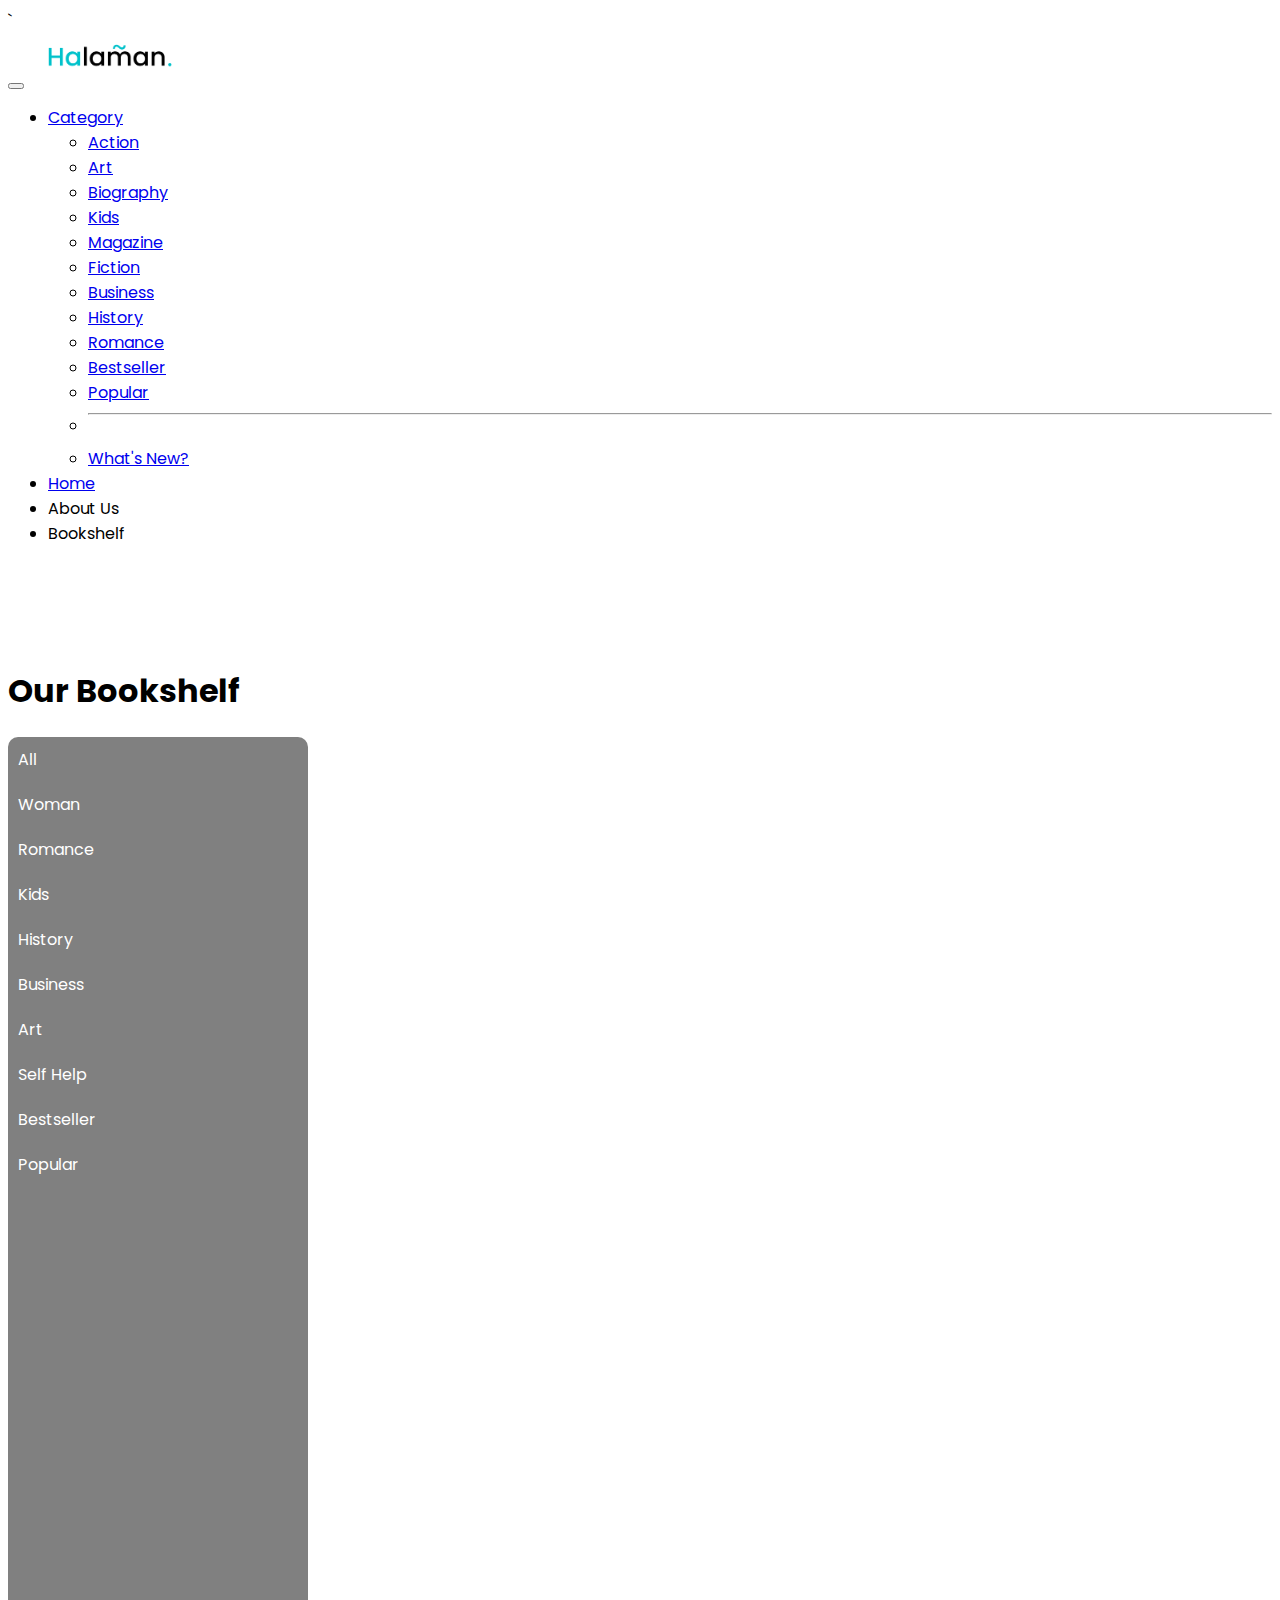
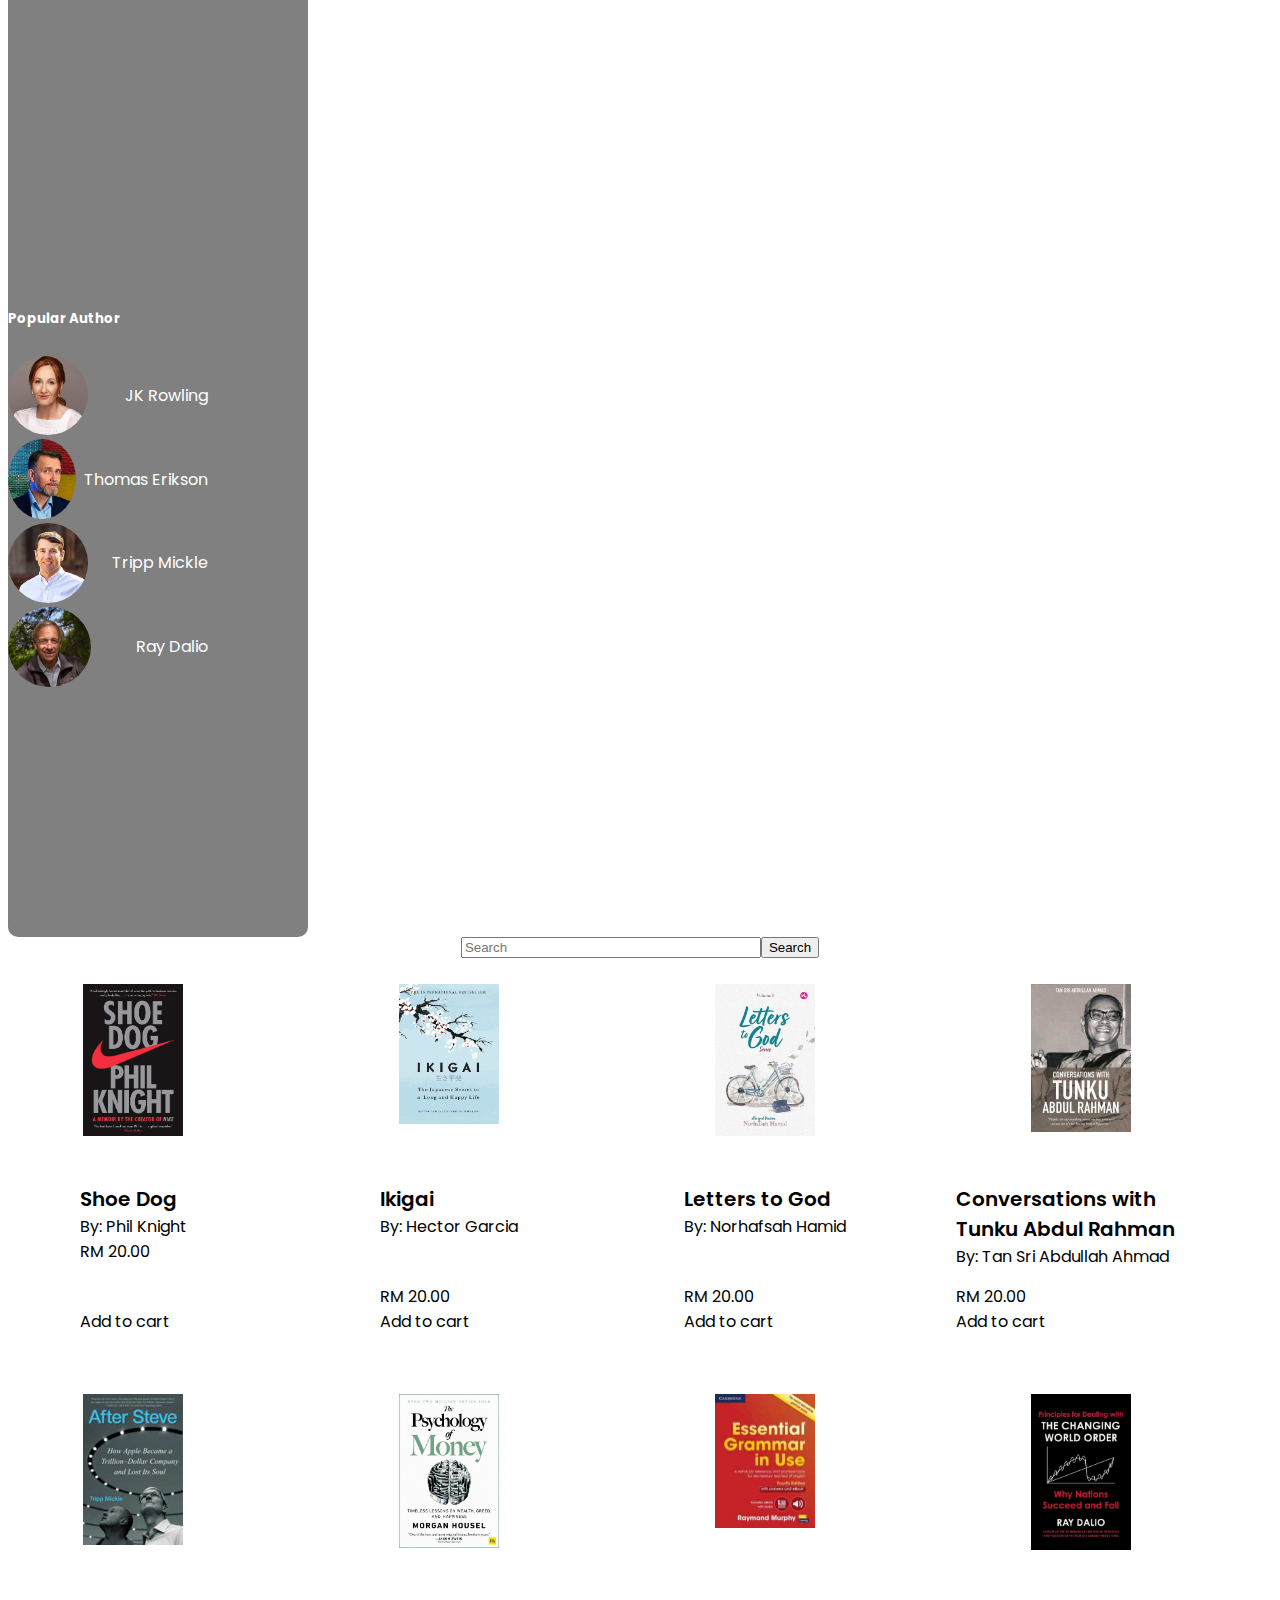
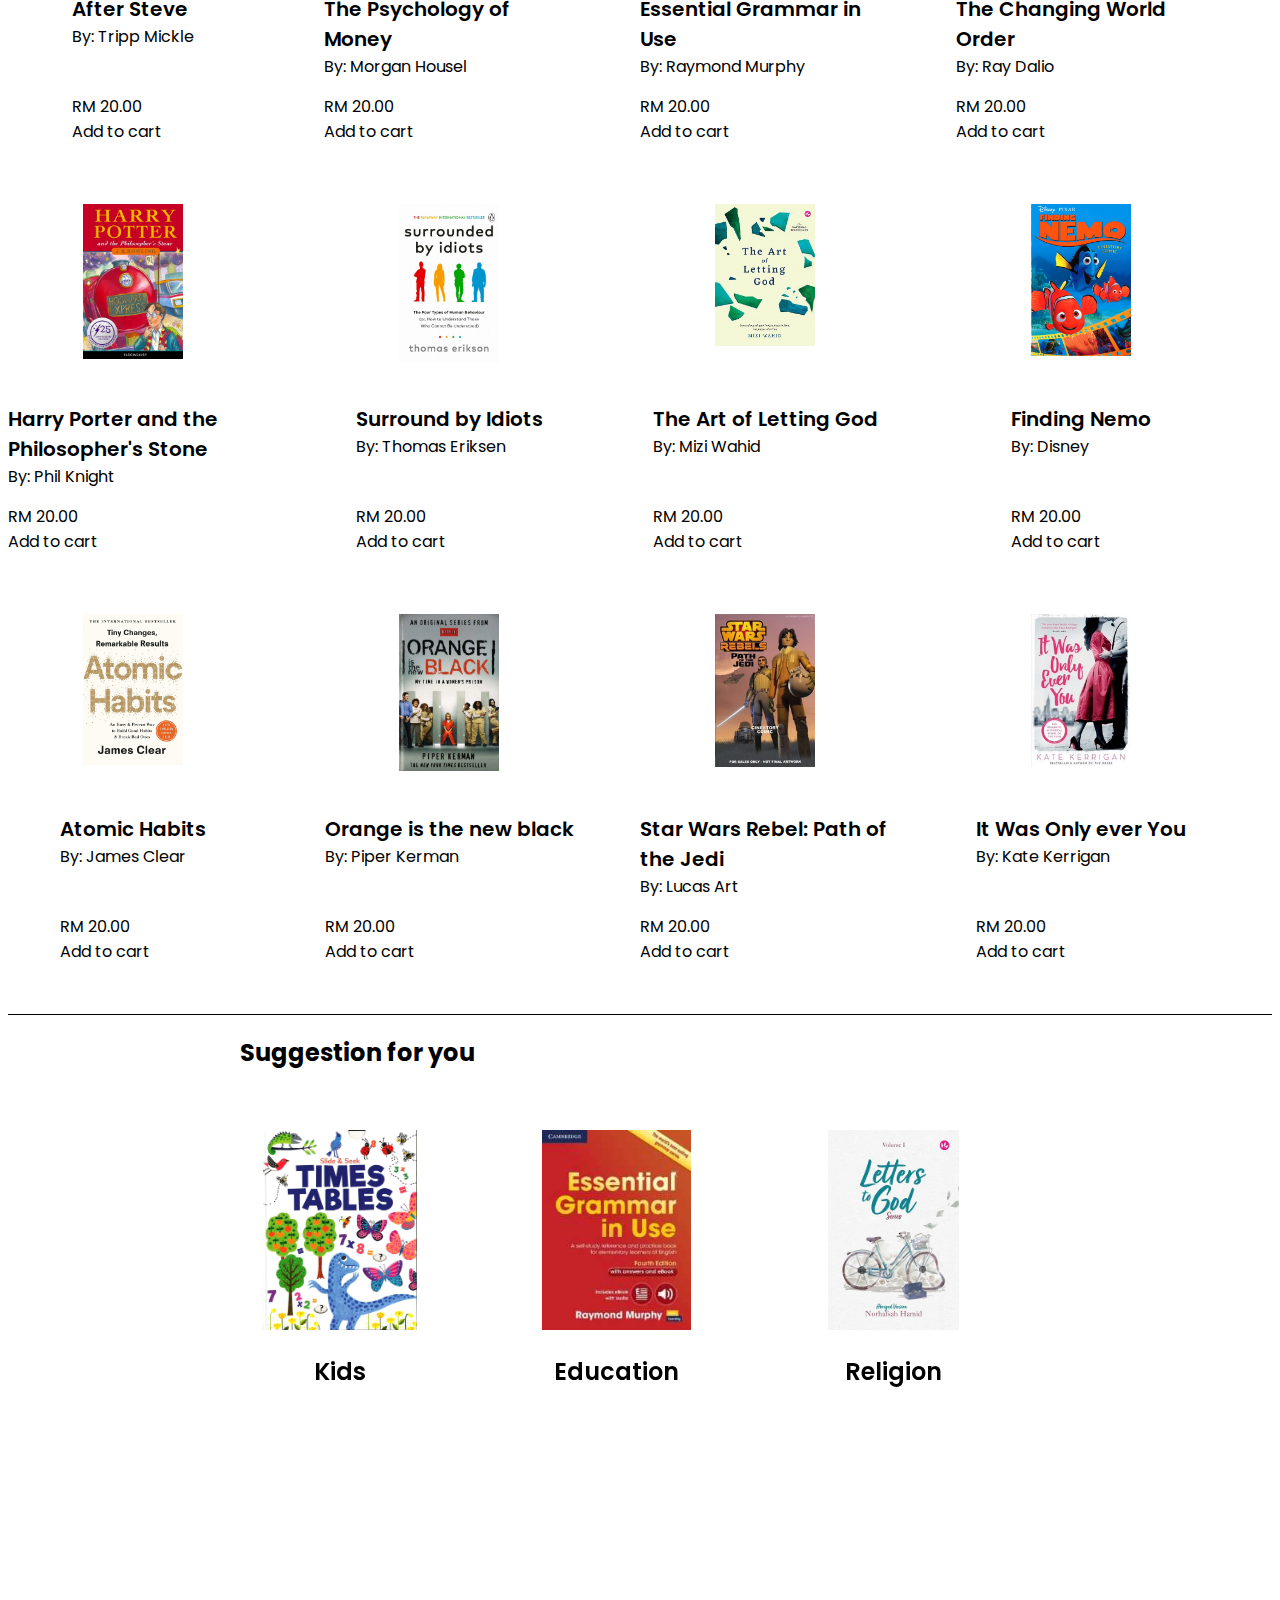
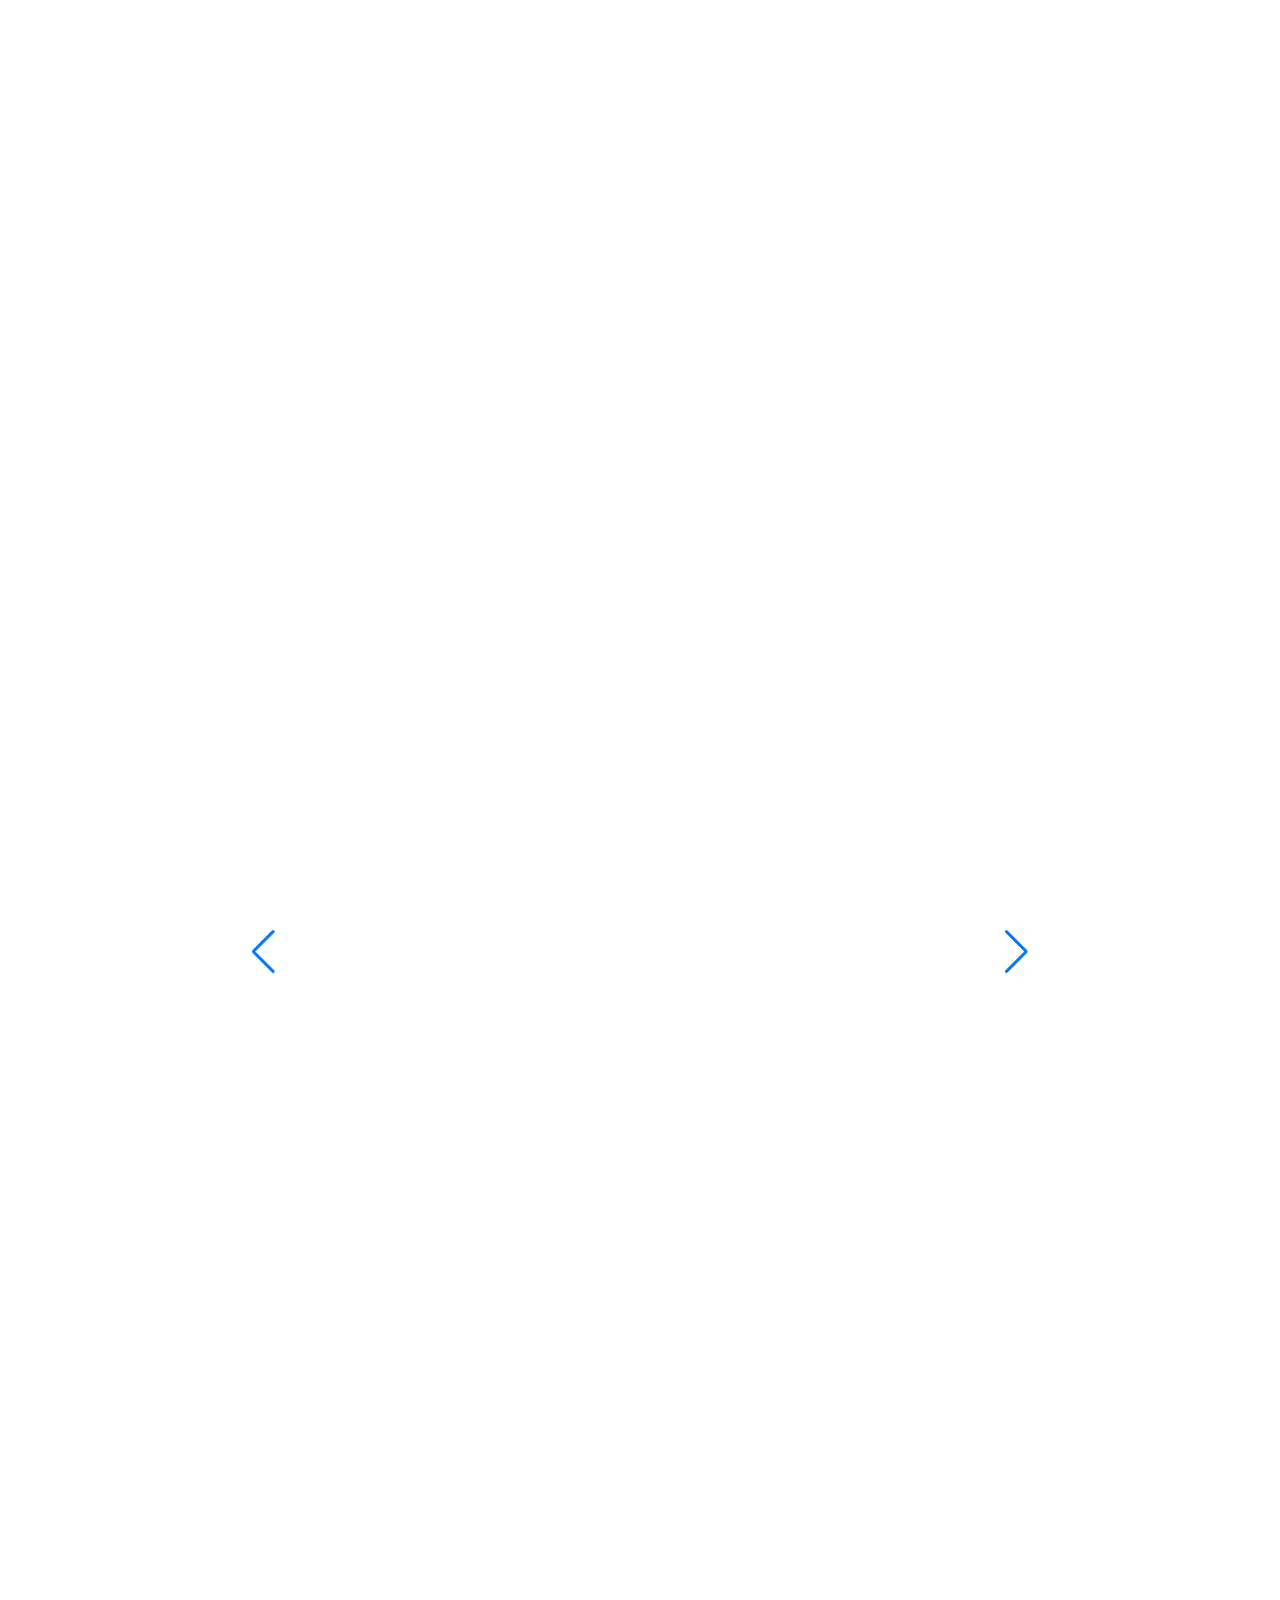
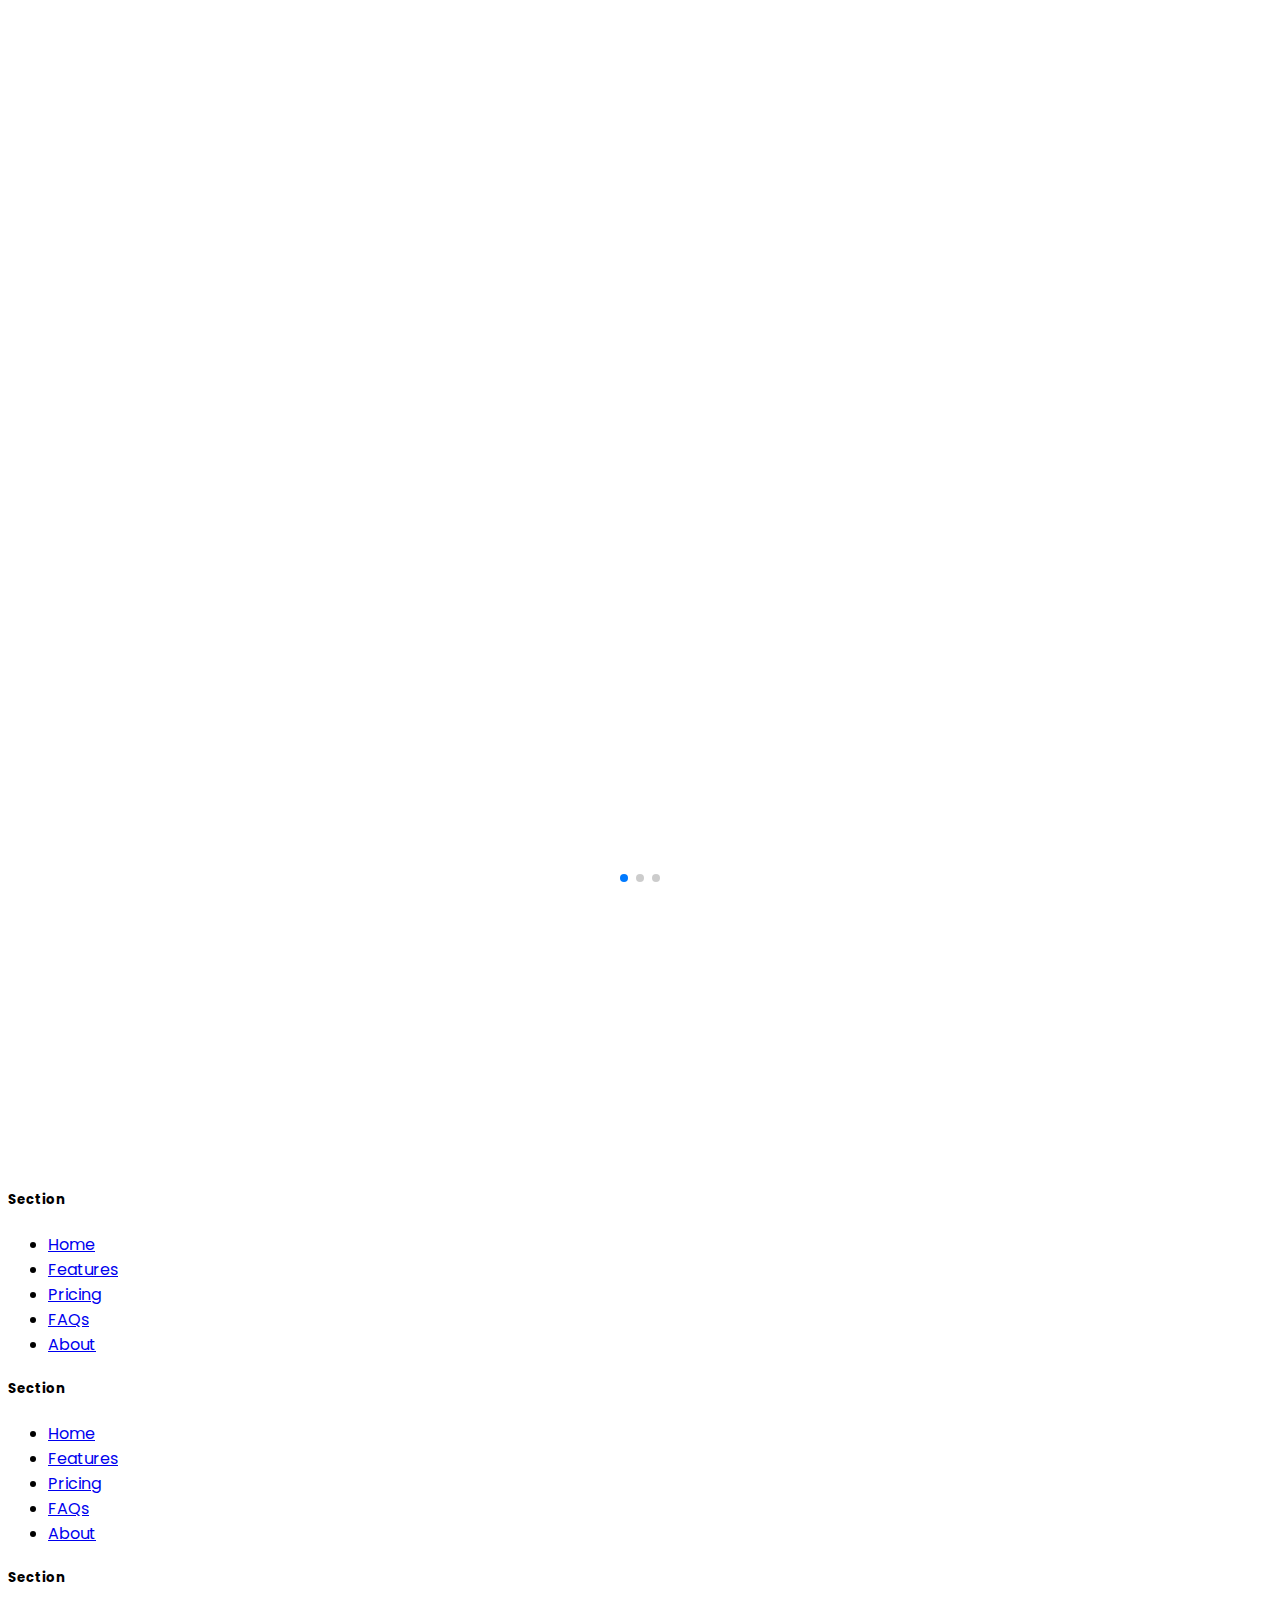
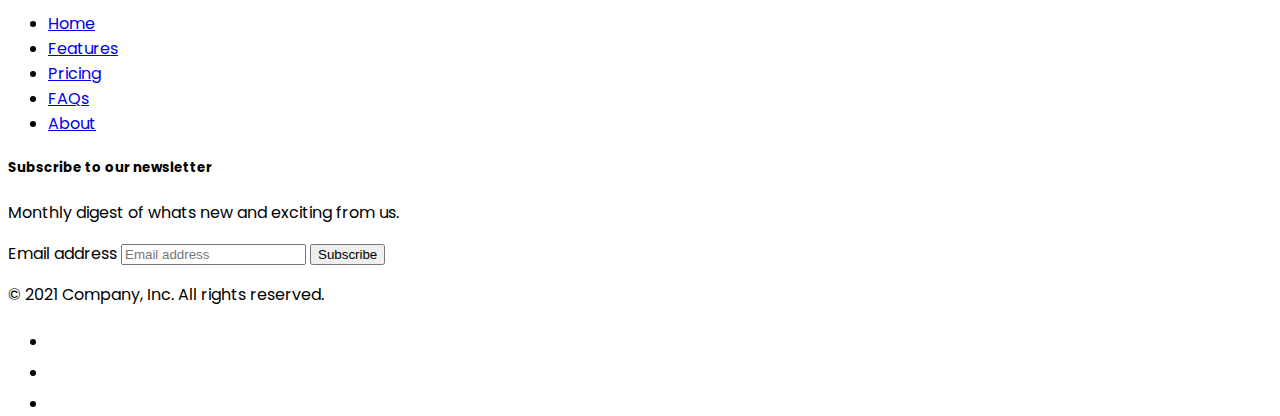
<file: categories.html>
`<!DOCTYPE html>
<html>
    <head>
        <meta charset="utf-8">
        <meta name="viewpoint" content="width=device-width,intitial-scale=1.0">
        <link rel="icon" href="images/laman-icon.png">
        <link rel="preconnect" href="https://fonts.googleapis.com">
        <link rel="preconnect" href="https://fonts.gstatic.com" crossorigin>
        <link href="https://fonts.googleapis.com/css2?family=Inter:wght@400;500;700;800&family=Poppins:wght@200;300;400;500;600;700&display=swap" rel="stylesheet">
        <!-- CSS only -->
        <link href="https://cdn.jsdelivr.net/npm/bootstrap@5.2.1/dist/css/bootstrap.min.css" rel="stylesheet" integrity="sha384-iYQeCzEYFbKjA/T2uDLTpkwGzCiq6soy8tYaI1GyVh/UjpbCx/TYkiZhlZB6+fzT" crossorigin="anonymous">
        <!-- JavaScript Bundle with Popper -->
        <script src="https://cdn.jsdelivr.net/npm/bootstrap@5.2.1/dist/js/bootstrap.bundle.min.js" integrity="sha384-u1OknCvxWvY5kfmNBILK2hRnQC3Pr17a+RTT6rIHI7NnikvbZlHgTPOOmMi466C8" crossorigin="anonymous"></script>
        <link rel="stylesheet" href="https://cdn.jsdelivr.net/npm/bootstrap-icons@1.9.1/font/bootstrap-icons.css" integrity="sha384-xeJqLiuOvjUBq3iGOjvSQSIlwrpqjSHXpduPd6rQpuiM3f5/ijby8pCsnbu5S81n" crossorigin="anonymous">
        <title>Category</title>
        <link rel="stylesheet" href="style2.css" class="">
        <link rel="stylesheet" href="style.css" class="">
        <link href="https://unpkg.com/aos@2.3.1/dist/aos.css" rel="stylesheet">
        <link rel="canonical" href="https://getbootstrap.com/docs/5.0/examples/features/">
        <!-- Link Swiper's CSS -->
        <link rel="stylesheet"href="https://cdn.jsdelivr.net/npm/swiper/swiper-bundle.min.css"/>
        <style>
        </style>
    </head>
    <body>
        <!-- Navbar -->
        <nav class="navbar navbar-expand-lg navbar-light  fixed-top bg-light">
            <div class="container">
                <a class="navbar-brand" href="index.html">
                    <img src="images/halaman.png" style="height: 50px; width:auto;">
                </a>

                <div class=" d-flex justify-content-between align-content-center" style="width: 400px;">
                    <!-- <form class="d-flex nav-search-form mx-auto" role="search">
                        <input class="form-control me-2" type="search" placeholder="Search" aria-label="Search" style="width: 2ßh00px;">
                        <button class="btn btn-outline-info" type="submit">Search</button>
                    </form> -->
                    <!-- <ul class="navbar-nav align-items-center flex-row-reverse">
                        <li class="nav-item">
                            <a class="nav-link" href="" class="row">
                                <i class="bi bi-person-circle" style="color: black;"></i>
                            </a>
                        </li>
                        <li class="nav-item">
                            <a class="nav-link" href="" class="row">
                                <i class="bi bi-cart" style="color: black;"></i>
                            </a>
                        </li> -->
                       <!-- <li class="nav-item">
                        <a class="nav-link" href="" class="">
                            <i class="bi bi-search" style="color: black;"></i>
                        </a>
                       </li> -->
                    </ul>
                </div>

                <button class="navbar-toggler" type="button" name="button" data-bs-toggle="collapse" data-bs-target="#mobileButton" aria-expanded="false">
                    <span class="navbar-toggler-icon"></span>
                </button>
                <div class="collapse navbar-collapse" id="mobileButton">
                    <ul class="navbar-nav text-center ms-auto">
                        <li class="nav-item dropdown">
                            <a class="nav-link dropdown-toggle" href="#" id="navDropdown" role="button" data-bs-toggle="dropdown">Category</a>
                            <ul class="dropdown-menu" aria-labelledby="navDropdown">
                                <li><a class="dropdown-item" href="#">Action</a></li>
                                <li><a class="dropdown-item" href="#">Art</a></li>
                                <li><a class="dropdown-item" href="#">Biography</a></li>
                                <li><a class="dropdown-item" href="#">Kids</a></li>
                                <li><a class="dropdown-item" href="#">Magazine</a></li>
                                <li><a class="dropdown-item" href="#">Fiction</a></li>
                                <li><a class="dropdown-item" href="#">Business</a></li>
                                <li><a class="dropdown-item" href="#">History</a></li>
                                <li><a class="dropdown-item" href="#">Romance</a></li>
                                <li><a class="dropdown-item" href="#">Bestseller</a></li>
                                <li><a class="dropdown-item" href="#">Popular</a></li>
                                <li><hr class="dropdown-divider"></li>
                                <li><a class="dropdown-item" href="#">What's New?</a></li>
                              </ul>
                        </li>
                        <li class="nav-item">
                            <a class="nav-link active" href="index.html">Home</a>
                        </li>
                        <li class="nav-item">
                            <a class="nav-link">About Us</a>
                        </li>
                        <li class="nav-item">
                            <a class="nav-link">Bookshelf</a>
                        </li>
                    </ul>
                </div>
            </div> 
        </nav>  
        <!--  -->
        <div class="row container-fluid">
            <h1 class="text-center cat-title">Our Bookshelf</h1>
            <div class="sidebar col col-sm-12 ms-3 pt-5 mt-5 ">
                <div class="">
                    <div class="sidebar-cat" >All</div>
                    <div class="sidebar-cat">Woman</div>
                    <div class="sidebar-cat">Romance</div>
                    <div class="sidebar-cat">Kids</div>
                    <div class="sidebar-cat">History</div>
                    <div class="sidebar-cat">Business</div>
                    <div class="sidebar-cat">Art</div>
                    <div class="sidebar-cat">Self Help</div>
                    <div class="sidebar-cat">Bestseller</div>
                    <div class="sidebar-cat">Popular</div>
                </div>
                <div class="author-container">
                    <div class="text-center">
                        <h5 class="">Popular Author</h5>
                    </div>
                    <div class="author-details ms-3 mt-3">
                        <div class="">
                            <img src="images/jk_rowling.jpg" alt="" class="author-pic" height="80px">
                        </div>
                        <div class="">JK Rowling</div>
                    </div>
                    <div class="">
                        <div class="author-details ms-3 mt-3">
                            <div class="">
                                <img src="images/thomaserikson1.jpg" alt="" class="author-pic" height="80px">
                            </div>
                            <div class="">Thomas Erikson</div>
                        </div>
                    </div>
                    <div class="">
                        <div class="author-details ms-3 mt-3">
                            <div class="">
                                <img src="images/tripp_mickle.jpg" alt="" class="author-pic" height="80px">
                            </div>
                            <div class="">Tripp Mickle</div>
                        </div>
                    </div>
                    <div class="">
                        <div class="author-details ms-3 mt-3">
                            <div class="">
                                <img src="images/ray_dalio.jpg" alt="" class="author-pic" height="80px">
                            </div>
                            <div class="">Ray Dalio</div>
                        </div>
                    </div>
                </div>
            </div>
                
            
            <div class="col-xxl-9 bookshelf-box mt-5 ms-3 container-fluid">
                <form class="d-flex nav-search-form" role="search">
                    <input class="form-control me-2" type="search" placeholder="Search" aria-label="Search" style="width: 300px;">
                    <button class="btn btn-outline-info" type="submit">Search</button>
                </form>
                <div class="book-row mt-3">
                    <div class="box Business ">
                        <div class="img-box">
                            <img src="images/book_1.jpeg" alt="" class="book-images" data-bs-toggle="tooltip" data-bs-placement="top" title="Tooltip on top">
                        </div>
                        <div class="item-details">
                            <div class=" text-center">
                                <div class="book-name">Shoe Dog</div>
                                <div class="book-author">By: Phil Knight</div>
                                <div class="">RM 20.00</div>
                            </div>
                            <div class="text-center">
                                <span class="btn btn-sm btn-outline-info mt-2">Add to cart</span>
                            </div>
                        </div>
                    </div>
                    <div class="box Self-Help ">
                        <div class="img-box">
                            <img src="images/book_24.jpeg" alt="" class="book-images">
                        </div>
                        <div class="item-details">
                            <div class=" text-center">
                                <div class="book-name">Ikigai</div>
                                <div class="book-author">By: Hector Garcia</div>
                            </div>
                            <div class="text-center">
                                <div class="">RM 20.00</div>
                                <span class="btn btn-sm btn-outline-info mt-2">Add to cart</span>
                            </div>
                        </div>  
                    </div>
                    <div class="box Religion ">
                        <div class="img-box">
                            <img src="images/book_21.jpeg" alt="" class="book-images">
                        </div>
                        <div class="item-details">
                            <div class=" text-center">
                                <div class="book-name">Letters to God</div>
                                <div class="book-author">By: Norhafsah Hamid</div>
                            </div>
                            <div class="text-center">
                                <div class="">RM 20.00</div>
                                <span class="btn btn-sm btn-outline-info mt-2">Add to cart</span>
                            </div>
                        </div>
                    </div>
                    <div class="box History ">
                        <div class="img-box">
                            <img src="images/book_7.jpeg" alt="" class="book-images">
                        </div>
                        <div class="item-details">
                            <div class=" text-center">
                                <div class="book-name">Conversations with Tunku Abdul Rahman</div>
                                <div class="book-author">By: Tan Sri Abdullah Ahmad</div>
                            </div>
                            <div class="text-center">
                                <div class="">RM 20.00</div>
                                <span class="btn btn-sm btn-outline-info mt-2">Add to cart</span>
                            </div>
                        </div>
                    </div>
                    <div class="box Business ">
                        <div class="img-box">
                            <img src="images/book_3.jpeg" alt="" class="book-images">
                        </div>
                        <div class="item-details">
                            <div class=" text-center">
                                <div class="book-name text-wrap">After Steve</div>
                                <div class="book-author">By: Tripp Mickle</div>
                            </div>
                            <div class="text-center">
                                <div class="">RM 20.00</div>
                                <span class="btn btn-sm btn-outline-info mt-2">Add to cart</span>
                            </div>
                        </div>  
                    </div>
                    <div class="box Self-Help ">
                        <div class="img-box">
                            <img src="images/book_26.jpeg" alt="" class="book-images">
                        </div>
                        <div class="item-details">
                            <div class=" text-center">
                                <div class="book-name">The Psychology of Money</div>
                                <div class="book-author">By: Morgan Housel</div>
                            </div>
                            <div class="text-center">
                                <div class="">RM 20.00</div>
                                <span class="btn btn-sm btn-outline-info mt-2">Add to cart</span>
                            </div>
                        </div> 
                    </div>
                    <div class="box ">
                        <div class="img-box">
                            <img src="images/book_15.jpeg" alt="" class="book-images">
                        </div>
                        <div class="item-details">
                            <div class=" text-center">
                                <div class="book-name">Essential Grammar in Use</div>
                                <div class="book-author">By: Raymond Murphy</div>
                            </div>
                            <div class="text-center">
                                <div class="">RM 20.00</div>
                                <span class="btn btn-sm btn-outline-info mt-2">Add to cart</span>
                            </div>
                        </div>
                    </div>
                    <div class="box Business ">
                        <div class="img-box">
                            <img src="images/book_16.jpeg" alt="" class="book-images">
                        </div>
                        <div class="item-details">
                            <div class=" text-center">
                                <div class="book-name">The Changing World Order</div>
                                <div class="book-author">By: Ray Dalio</div>
                            </div>
                            <div class="text-center">
                                <div class="">RM 20.00</div>
                                <span class="btn btn-sm btn-outline-info mt-2">Add to cart</span>
                            </div>
                        </div>
                    </div>
                    <div class="box ">
                        <div class="img-box">
                            <img src="images/book_11.jpeg" alt="" class="book-images">
                        </div>
                        <div class="item-details">
                            <div class=" text-center">
                                <div class="book-name">Harry Porter and the Philosopher's Stone</div>
                                <div class="book-author">By: Phil Knight</div>
                            </div>
                            <div class="text-center">
                                <div class="">RM 20.00</div>
                                <span class="btn btn-sm btn-outline-info mt-2">Add to cart</span>
                            </div>
                        </div> 
                    </div>
                    <div class="box Self-Help ">
                        <div class="img-box">
                            <img src="images/book_18.jpeg" alt="" class="book-images">
                        </div>
                        <div class="item-details">
                            <div class=" text-center">
                                <div class="book-name">Surround by Idiots</div>
                                <div class="book-author">By: Thomas Eriksen</div>
                            </div>
                            <div class="text-center">
                                <div class="">RM 20.00</div>
                                <span class="btn btn-sm btn-outline-info mt-2">Add to cart</span>
                            </div>
                        </div>   
                    </div>
                    <div class="box ">
                        <div class="img-box">
                            <img src="images/book_20.jpeg" alt="" class="book-images">
                        </div>
                        <div class="item-details">
                            <div class=" text-center">
                                <div class="book-name">The Art of Letting God</div>
                                <div class="book-author">By: Mizi Wahid</div>
                            </div>
                            <div class="text-center">
                                <div class="">RM 20.00</div>
                                <span class="btn btn-sm btn-outline-info mt-2">Add to cart</span>
                            </div>
                        </div>   
                    </div>
                    <div class="box ">
                        <div class="img-box">
                            <img src="images/book_32.webp" alt="" class="book-images">
                        </div>
                        <div class="item-details">
                            <div class=" text-center">
                                <div class="book-name">Finding Nemo</div>
                                <div class="book-author">By: Disney</div>
                            </div>
                            <div class="text-center">
                                <div class="">RM 20.00</div>
                                <span class="btn btn-sm btn-outline-info mt-2">Add to cart</span>
                            </div>
                        </div>   
                    </div>
                    <div class="box ">
                        <div class="img-box">
                            <img src="images/book_25.jpeg" alt="" class="book-images">
                        </div>
                        <div class="item-details">
                            <div class=" text-center">
                                <div class="book-name">Atomic Habits</div>
                                <div class="book-author">By: James Clear</div>
                            </div>
                            <div class="text-center">
                                <div class="">RM 20.00</div>
                                <span class="btn btn-sm btn-outline-info mt-2">Add to cart</span>
                            </div>
                        </div>   
                    </div>
                    <div class="box ">
                        <div class="img-box">
                            <img src="images/book_34.webp" alt="" class="book-images">
                        </div>
                        <div class="item-details">
                            <div class=" text-center">
                                <div class="book-name">Orange is the new black</div>
                                <div class="book-author">By: Piper Kerman</div>
                            </div>
                            <div class="text-center">
                                <div class="">RM 20.00</div>
                                <span class="btn btn-sm btn-outline-info mt-2">Add to cart</span>
                            </div>
                        </div>   
                    </div>
                    <div class="box ">
                        <div class="img-box">
                            <img src="images/book_33.avif" alt="" class="book-images">
                        </div>
                        <div class="item-details">
                            <div class=" text-center">
                                <div class="book-name">Star Wars Rebel: Path of the Jedi</div>
                                <div class="book-author">By: Lucas Art</div>
                            </div>
                            <div class="text-center">
                                <div class="">RM 20.00</div>
                                <span class="btn btn-sm btn-outline-info mt-2">Add to cart</span>
                            </div>
                        </div>   
                    </div>
                    <div class="box">
                        <div class="img-box">
                            <img src="images/book_31.avif" alt="" class="book-images">
                        </div>
                        <div class="item-details">
                            <div class=" text-center">
                                <div class="book-name">It Was Only ever You</div>
                                <div class="book-author">By: Kate Kerrigan</div>
                            </div>
                            <div class="text-center">
                                <div class="">RM 20.00</div>
                                <span class="btn btn-sm btn-outline-info mt-2">Add to cart</span>
                            </div>
                        </div>   
                    </div>
                </div>
            </div>
        </div>

        <!-- Suggestion for you  section-->
        <div class="">
            <div class="container swiper mySwiper ">
                <h2 class="mt-5 text-center">Suggestion for you</h2>
                <div class="col swiper-wrapper" height="700px">
                    <div class="col swiper-slide">
                        <div class=" popular-sec">
                            <div class="">
                                <img src="images/book_29.webp" alt="" class="" style="height:200px; width: auto; margin-top: 40px;">
                            </div>
                            <p class="popular-paragraph text-center">Kids</p>
                        </div>
                    </div>
                    <div class="col swiper-slide">
                        <div class="col popular-sec">
                            <div class="">
                                <img src="images/book_15.jpeg" alt="" class="" style="height:200px; width: auto; margin-top: 40px;">
                            </div>
                            <p class="popular-paragraph text-center">Education</p>
                        </div>
                    </div>
                    <div class="col swiper-slide">
                        <div class="col popular-sec">
                            <div class="">
                                <img src="images/book_21.jpeg" alt="" class="" style="height:200px; width: auto; margin-top: 40px;">
                            </div>
                            <p class="popular-paragraph text-center">Religion</p>
                        </div>
                    </div>
                    <div class="col swiper-slide">
                        <div class="col popular-sec">
                            <div class="">
                                <img src="images/book_31.avif" alt="" class="" style="height:200px; width: auto; margin-top: 40px;">
                            </div>
                            <p class="popular-paragraph text-center">Romance</p>
                        </div>
                    </div>
                    <div class="col swiper-slide">
                        <div class="col popular-sec">
                            <div class="">
                                <img src="images/book_18.jpeg" alt="" class="" style="height:200px; width: auto; margin-top: 40px;">
                            </div>
                            <p class="popular-paragraph text-center">Self Help</p>
                        </div>
                    </div>
                    <div class="col swiper-slide">
                        <div class="col popular-sec">
                            <div class="">
                                <img src="images/book_32.webp" alt="" class="" >
                            </div>
                            <p class="popular-paragraph text-center">Comic</p>
                        </div>
                    </div>
                    <div class="col swiper-slide">
                        <div class="col popular-sec">
                            <div class="">
                                <img src="images/book_9.jpeg" alt="" class="" >
                            </div>
                            <p class="popular-paragraph text-center">History & Archaeology</p>
                        </div>
                    </div>
                    <div class="col swiper-slide">
                        <div class="col popular-sec">
                            <div class="">
                                <img src="images/book_13.jpeg" alt="" class="" >
                            </div>
                            <p class="popular-paragraph text-center">Fiction</p>
                        </div>
                    </div>
                    <div class="col swiper-slide">
                        <div class="col popular-sec">
                            <div class="">
                                <img src="images/book_6.jpeg" alt="" class="" >
                            </div>
                            <p class="popular-paragraph text-center">Business</p>
                        </div>
                    </div>
                    <!-- <div class="col swiper-slide">
                        <div class="col popular-sec">
                            <div class="">
                                <img src="images/book_25.jpeg" alt="" class="" >
                            </div>
                            <p class="popular-paragraph text-center">Motivation</p>
                        </div>
                    </div> -->
                </div>
                <div class="swiper-button-next"></div>
                <div class="swiper-button-prev"></div>
                <div class="swiper-pagination"></div>
            </div>
        </div>

       <!-- Footer -->
        <div class="container-fluid mt-5 bg-light">
            <footer class="py-5 footer-sec">
            <div class="row">
                <div class="col-2">
                <h5>Section</h5>
                <ul class="nav flex-column">
                    <li class="nav-item mb-2"><a href="#" class="nav-link p-0 text-muted">Home</a></li>
                    <li class="nav-item mb-2"><a href="#" class="nav-link p-0 text-muted">Features</a></li>
                    <li class="nav-item mb-2"><a href="#" class="nav-link p-0 text-muted">Pricing</a></li>
                    <li class="nav-item mb-2"><a href="#" class="nav-link p-0 text-muted">FAQs</a></li>
                    <li class="nav-item mb-2"><a href="#" class="nav-link p-0 text-muted">About</a></li>
                </ul>
                </div>
        
                <div class="col-2">
                <h5>Section</h5>
                <ul class="nav flex-column">
                    <li class="nav-item mb-2"><a href="#" class="nav-link p-0 text-muted">Home</a></li>
                    <li class="nav-item mb-2"><a href="#" class="nav-link p-0 text-muted">Features</a></li>
                    <li class="nav-item mb-2"><a href="#" class="nav-link p-0 text-muted">Pricing</a></li>
                    <li class="nav-item mb-2"><a href="#" class="nav-link p-0 text-muted">FAQs</a></li>
                    <li class="nav-item mb-2"><a href="#" class="nav-link p-0 text-muted">About</a></li>
                </ul>
                </div>
        
                <div class="col-2">
                <h5>Section</h5>
                <ul class="nav flex-column">
                    <li class="nav-item mb-2"><a href="#" class="nav-link p-0 text-muted">Home</a></li>
                    <li class="nav-item mb-2"><a href="#" class="nav-link p-0 text-muted">Features</a></li>
                    <li class="nav-item mb-2"><a href="#" class="nav-link p-0 text-muted">Pricing</a></li>
                    <li class="nav-item mb-2"><a href="#" class="nav-link p-0 text-muted">FAQs</a></li>
                    <li class="nav-item mb-2"><a href="#" class="nav-link p-0 text-muted">About</a></li>
                </ul>
                </div>
        
                <div class="col-4 offset-1">
                <form>
                    <h5>Subscribe to our newsletter</h5>
                    <p>Monthly digest of whats new and exciting from us.</p>
                    <div class="d-flex w-100 gap-2">
                    <label for="newsletter1" class="visually-hidden">Email address</label>
                    <input id="newsletter1" type="text" class="form-control" placeholder="Email address">
                    <button class="btn btn-primary" type="button">Subscribe</button>
                    </div>
                </form>
                </div>
            </div>
        
            <div class="d-flex justify-content-between py-4 my-4 border-top">
                <p>&copy; 2021 Company, Inc. All rights reserved.</p>
                <ul class="list-unstyled d-flex">
                <li class="ms-3"><a class="link-dark" href="#"><svg class="bi" width="24" height="24"><use xlink:href="#twitter"/></svg></a></li>
                <li class="ms-3"><a class="link-dark" href="#"><svg class="bi" width="24" height="24"><use xlink:href="#instagram"/></svg></a></li>
                <li class="ms-3"><a class="link-dark" href="#"><svg class="bi" width="24" height="24"><use xlink:href="#facebook"/></svg></a></li>
                </ul>
            </div>
            </footer>
        </div>
  
         <!-- Swiper JS -->
         <script src="https://cdn.jsdelivr.net/npm/swiper/swiper-bundle.min.js"></script>

         <!-- Initialize Swiper -->
         <script>
             var swiper = new Swiper(".mySwiper", {
                 slidesPerView: 3,
                 spaceBetween: 30,
                 slidesPerGroup: 3,
                 loop: true,
                 loopFillGroupWithBlank: true,
                 pagination: {
                 el: ".swiper-pagination",
                 clickable: true,
                 },
                 navigation: {
                 nextEl: ".swiper-button-next",
                 prevEl: ".swiper-button-prev",
                 },
             });
         </script>
         <script src="script.js"></script>
    </body>
</html>
</file>
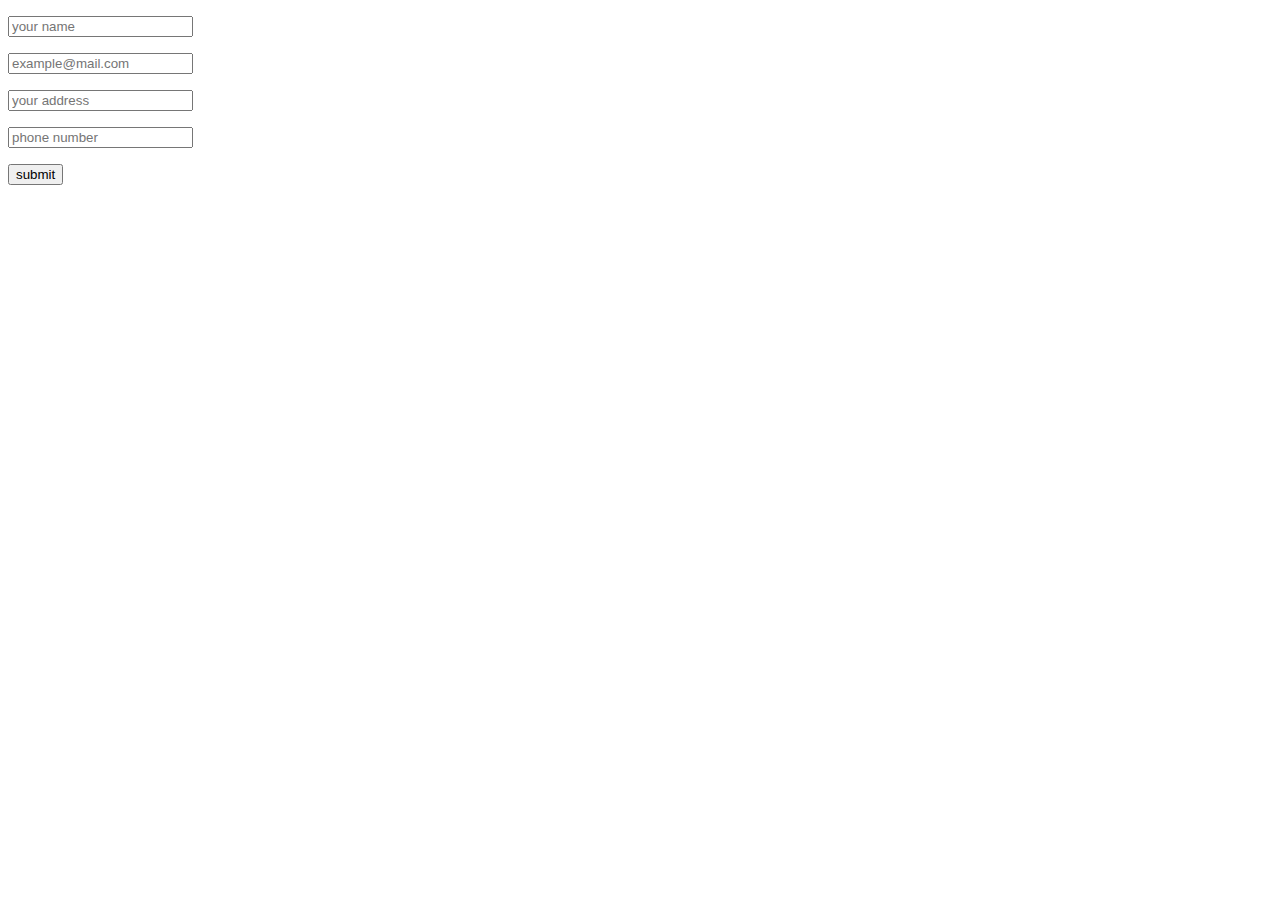
<file: insert_interface.html>
<!DOCTYPE html>
<html>
    <head></head>
    <body>
        <form action="insert.php" method="post">
            <input type="hidden" name="new" value="1">
            <p> <input type="text" name="person_name" placeholder="your name" required></p>
            <p> <input type="text" name="email" placeholder="example@mail.com" required></p>
            <p> <input type="text" name="address" placeholder="your address" required></p>
            <p> <input type="text" name="phone" placeholder="phone number" required></p>
            <p> <input type="submit" name="submit" value="submit"></p>
        </form>
    </body>
</html>
</file>
<file: style2.css>
.cat-title {
    padding-top: 100px;
}

.sidebar {
    background-color: grey;
    color: white;
    height: 1800px;
    width: 300px;
    border-radius: 10px;

}


.sidebar-cat {
    padding: 10px;
}

.sidebar-cat:hover {
    background-color: rgb(52, 52, 52);
    cursor:pointer;
    border-radius: 10px;
}

.author-container {
    margin-top: 700px;
    height: 400px;
    display: flex;
    flex-direction: column;
    align-items: flex-start;
    justify-content: space-between;
}

.author-details {
    display: flex;
    justify-content: space-between;
    width: 200px;
    align-items: center;

}

.author-pic {
    border-radius: 50%;
    object-fit: cover;
}

.nav-search-form {
    display: flex;
    justify-content: center;
}

.bookshelf-box {
    border-bottom: 1px solid;
}

.search-input {
    height: 100px
}

.search-book {
    width: 400px;
    
}

.book-row {
    display: grid;
    grid-template-columns: 1fr 1fr 1fr 1fr;
}

.img-box {
    height: 200px;
}

.hide {
    display: none;
}

.box {
    width: 250px;
    height: 400px;
    margin-top: 10px;
    display: flex;
    flex-direction: column;
    align-items: center;
    justify-content: flex-start;
    transition: 0.8s;
}

.box:hover {
    transform: scale(0.9);
    box-shadow: 10px 5px 9px aqua;
}

.book-images {
    width: 100px;
    height:auto;
}

.book-name {
    font-size: 20px;
    font-weight: 600;
}

.item-details {
    display: flex;
    flex-direction: column;
    justify-content: space-between;
    height: 150px;
}

.footer-sec {
    margin-top: 300px;
}
</file>
<file: style.css>
body {
    height: 3000px;
    font-family: Poppins, Arial, Helvetica, sans-serif;
}

.navbar {
    z-index: 1000
}

.nav-link:hover {
    cursor: pointer;
}

.hero-main {
    background-image: url(images/Purple-Aesthetic-Wallpaper.jpeg);
    padding-top: 100px;
    padding-bottom: 80px;
}

.hero-h1 {
    color: white;
    font-weight: 500;
}

.carousel-inner {
    background-image:linear-gradient(45deg,rgb(80, 152, 177),rgb(123, 33, 207));
    background-image: url(images/wp5910896\ -\ Edited.png);
    height: 400px;
    
}

.customer-img {
    border-radius: 50%;
    height: 80px;
    width: 80px;
    object-fit: cover;
}

.carousel-item {
    width: 100%;
    height: 400px;
    color:white;
}



.book-image {
    display: flex;
    flex-direction: column;
    justify-content: center;
    margin-left: 10px;
    
}

.sec-title {
    margin-top: 80px;
    border-bottom: solid 1px rgb(171, 169, 169);
}

.sectionA {
    margin-top: 40px;
    
}


.bestseller-sec {
    width: 300px;
    height: 250px;
    display: grid;
    grid-template-columns: 1fr 1fr;

}

.left-bestseller {
    display: grid;
    grid-template-columns: 1fr 1fr;
}

.section-details {
    font-family: Poppins;
    display: flex;
    flex-direction: column;
    justify-content: center;
}


.author {
    font-size: 20px;
    font-weight:500;
}

.booktitle {
    margin-top: 20px;
    
}

.price {
    font-size: 14px;
    margin-top: 10px;
    color: rgb(157, 157, 43);
    font-weight: bold;
  
}

.price:hover {
    cursor: pointer;
}

.sectionB {
    background-color: rgba(212, 212, 212, 0.653);
    border-radius: 10px;
    /* width: 500px; */
    margin-top:40px ;
    
}

.discount-flex {
    display: flex;
    flex-direction: row;
    justify-content: center;

}

.discount-box {
    width: 370px;
    height: 200px;
    padding: 10px;
    margin-top: 10px;
    
}

.book-discount {
    align-items: center;
    justify-content: center;
    margin-top: 20px;
    display: grid;
    grid-template-columns: 1fr 1fr;
   
}


.price-discount {
    display:flex;
    align-items: center;
    margin-top: 10px;
}

.bd-placeholder-img {
    font-size: 1.125rem;
    text-anchor: middle;
    -webkit-user-select: none;
    -moz-user-select: none;
    user-select: none;
  }

  @media (min-width: 768px) {
    .bd-placeholder-img-lg {
      font-size: 3.5rem;
    }
  }

  .swiper {
    width: 800px;
  }


  .popular-sec {
    width: 200px;
    height: 320px;
    border-radius: 10px;
    display: flex;
    flex-direction: column;
    align-items: center;
    transition: transform 1s;
  }

  .popular-sec img {
    height:200px; 
    width: auto;
    margin-top: 40px;
  }

  .popular-paragraph {
    font-size: 24px;
    font-weight:600;
  }

  .popular-sec:hover {
    transform: scale(1.2);
    /* box-shadow: 10px 5px 8px rgb(162, 159, 159); */
    cursor: pointer;
    opacity: 0.7;
    
  }

  .img-style {
    width: 100px;
    height: auto;
  }

  .discount-img {
    height: 140px;
    width: auto;
  }
</file>
